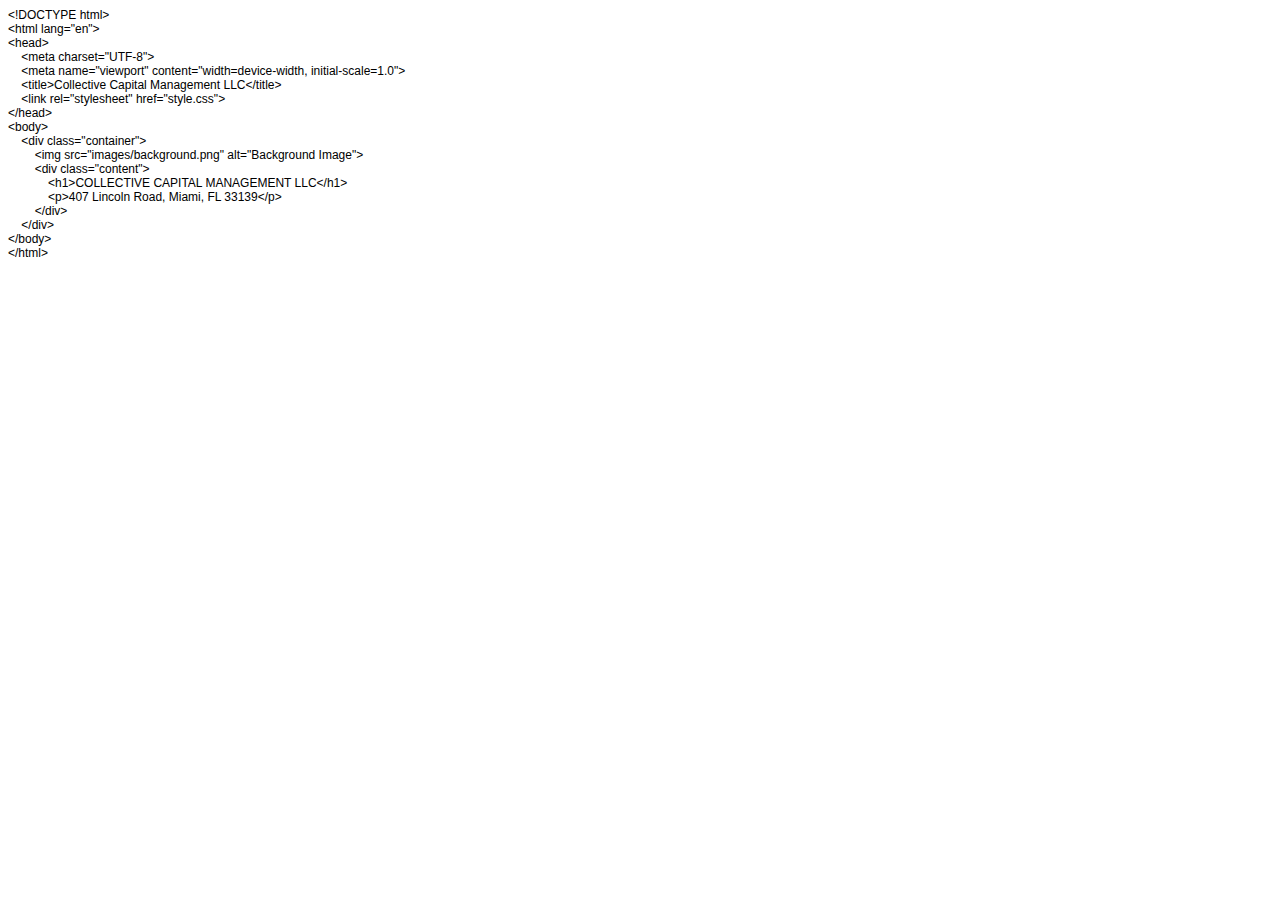
<file: index.html>
<!DOCTYPE html PUBLIC "-//W3C//DTD HTML 4.01//EN" "http://www.w3.org/TR/html4/strict.dtd">
<html>
<head>
  <meta http-equiv="Content-Type" content="text/html; charset=utf-8">
  <meta http-equiv="Content-Style-Type" content="text/css">
  <title></title>
  <meta name="Generator" content="Cocoa HTML Writer">
  <meta name="CocoaVersion" content="2487.5">
  <style type="text/css">
    p.p1 {margin: 0.0px 0.0px 0.0px 0.0px; font: 12.0px Helvetica}
  </style>
</head>
<body>
<p class="p1">&lt;!DOCTYPE html&gt;</p>
<p class="p1">&lt;html lang="en"&gt;</p>
<p class="p1">&lt;head&gt;</p>
<p class="p1"><span class="Apple-converted-space">    </span>&lt;meta charset="UTF-8"&gt;</p>
<p class="p1"><span class="Apple-converted-space">    </span>&lt;meta name="viewport" content="width=device-width, initial-scale=1.0"&gt;</p>
<p class="p1"><span class="Apple-converted-space">    </span>&lt;title&gt;Collective Capital Management LLC&lt;/title&gt;</p>
<p class="p1"><span class="Apple-converted-space">    </span>&lt;link rel="stylesheet" href="style.css"&gt;</p>
<p class="p1">&lt;/head&gt;</p>
<p class="p1">&lt;body&gt;</p>
<p class="p1"><span class="Apple-converted-space">    </span>&lt;div class="container"&gt;</p>
<p class="p1"><span class="Apple-converted-space">        </span>&lt;img src="images/background.png" alt="Background Image"&gt;</p>
<p class="p1"><span class="Apple-converted-space">        </span>&lt;div class="content"&gt;</p>
<p class="p1"><span class="Apple-converted-space">            </span>&lt;h1&gt;COLLECTIVE CAPITAL MANAGEMENT LLC&lt;/h1&gt;</p>
<p class="p1"><span class="Apple-converted-space">            </span>&lt;p&gt;407 Lincoln Road, Miami, FL 33139&lt;/p&gt;</p>
<p class="p1"><span class="Apple-converted-space">        </span>&lt;/div&gt;</p>
<p class="p1"><span class="Apple-converted-space">    </span>&lt;/div&gt;</p>
<p class="p1">&lt;/body&gt;</p>
<p class="p1">&lt;/html&gt;</p>
</body>
</html>
</file>
